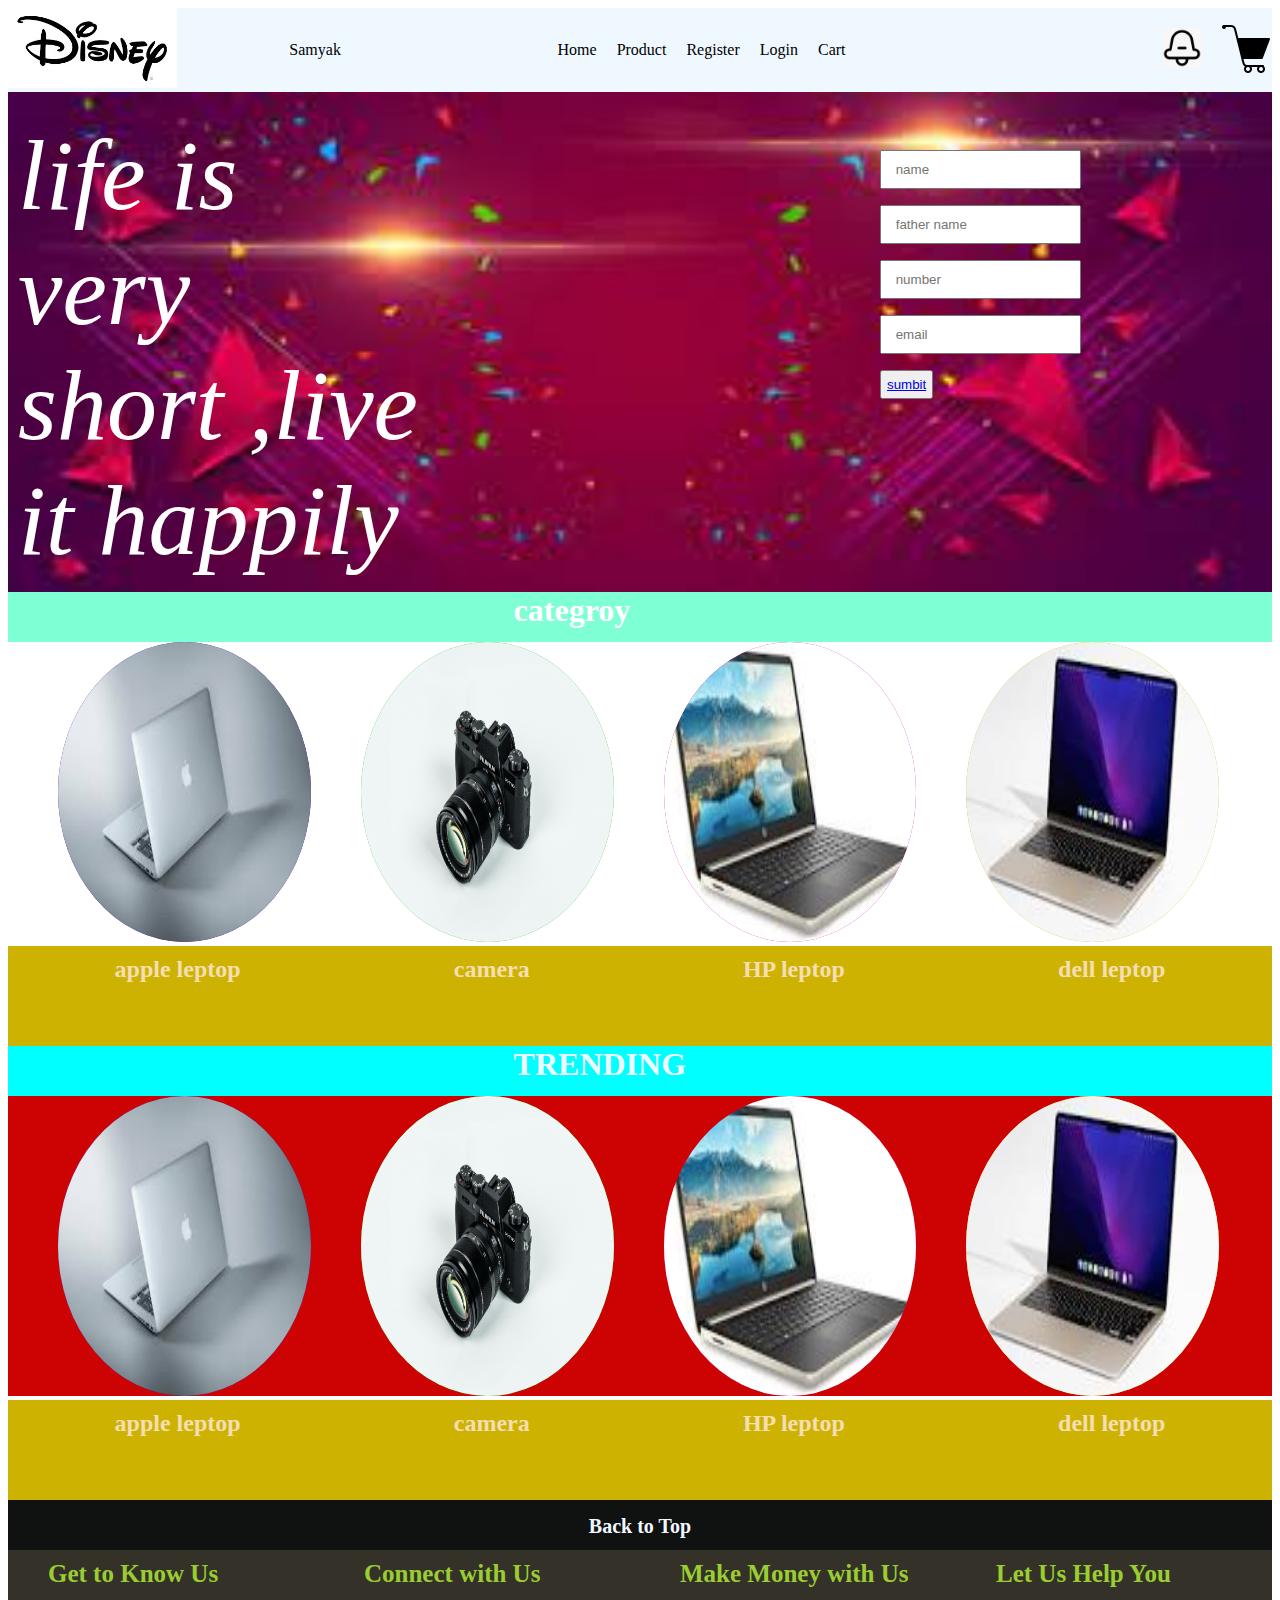
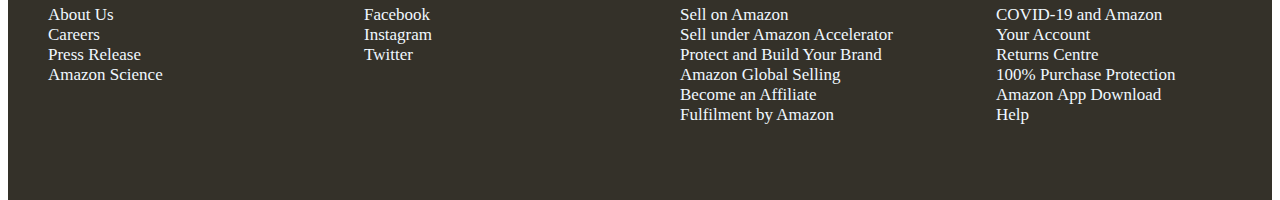
<file: pages/index.html>
<!DOCTYPE html>
<html lang="en">
<head>
    <meta charset="UTF-8">
    <meta name="viewport" content="width=device-width, initial-scale=1.0">
    <title>Document</title>
    <link rel="stylesheet" href="../Style/style.css">
</head>
<body>

    <div class="container">
        
            <nav>
                <div class="header">
                <div class="logo">
                        <img src="../img/icons/logo.jpg" > 
                </div>
                <div class="logoname">
                    <p>Samyak</p>
                </div>
                <div class="menu">
                    <ul>
                        <li><a href="index.html">Home</a></li>                                                                                                                                                               
                        <li><a href="product.html">Product</a></li>  
                        <li><a href="resister.html">Register</a></li>  
                        <li><a href="login.html">Login</a></li>  
                        <li><a href="cart.html">Cart</a></li>
                    </ul>
                </div>

                <div class="notify">
                    <img src="../img/icons/notify.jpg">
                    
                </div>
                <div class="cart"> <img src="../img/cart 45.png" style="width: 50px;height: 50px;">


                </div>
            </div>
            </nav>

      <div class="banner">
        <img src="../img/banner3.jpg" class="banner1">
        <div class="bannertext"> 
            <input type="text" placeholder=" name "><br>
            
            <input type="text" placeholder=" father name "><br>
            <input type="number" placeholder=" number"><br>
            <input type="email" placeholder=" email "><br>
            <button><a href="#">sumbit</a></button>
            


        </div>
        <div class="bannertext2">
            <p><i>  life is very short ,live it happily</i></p>


        </div>


      </div>
      <div class="dinesh">
        <h1>categroy</h1>

      </div>
      <div class="golu">
        <div class="golu1">
           <a href="product.html"> <img src="../img/ta1.jpg" alt=""></a>
            

        </div>
        <div class="golu5">
           <a href="product.html"> <img src="../img/camera.jpg" alt=""></a>

        </div>
        <div class="golu3">
            <a href="product.html"><img src="../img/leptop1.jpg" alt=""></a>

        </div>
        <div class="golu4">
           <a href="product.html"> <img src="../img/leptop2.jpg" alt=""></a>

        </div>
        

        </div>
        <div class="car">
            <h2>apple leptop</h2>
            <h2>camera</h2>
            <h2>HP leptop</h2>
            <h2>dell leptop</h2>

        </div>
        <div class="boy">
            <h1>TRENDING</h1>


        </div>
        <div class="golu2">
            <div class="golu21">
               <a href="product.html"> <img src="../img/ta1.jpg" alt=""></a>
                
    
            </div>
            <div class="golu22">
               <a href="product.html"> <img src="../img/camera.jpg" alt=""></a>
    
            </div>
            <div class="golu23">
                <a href="product.html"><img src="../img/leptop1.jpg" alt=""></a>
    
            </div>
            <div class="golu24">
               <a href="product.html"> <img src="../img/leptop2.jpg" alt=""></a>
    
            </div>
            
    
            </div>
            <div class="car">
                <h2>apple leptop</h2>
                <h2>camera</h2>
                <h2>HP leptop</h2>
                <h2>dell leptop</h2>
    
            </div>
      <footer class="footr">
        <div class="back">
            <h3>Back to Top</h3>
        </div>
        <div class="ft1" >
            <div class="block">
                <h2>Get to Know Us</h2>
                 <ul>
                    <li >About Us</li>
                    <li >Careers</li>
                    <li >Press Release</li>
                    <li >Amazon Science</li>
                 </ul>
             </div>
             <div class="block">
                <h2 >Connect with Us</h2>
                <ul>
                   <li >Facebook</li>
                   <li>Instagram</li>
                   <li >Twitter</li>
                </ul>
             </div>
             <div class="block">
                  <h2>Make Money with Us</h2>
               <ul>
                  <li >Sell on Amazon</li>
                  <li >Sell under Amazon Accelerator</li>
                  <li >Protect and Build Your Brand</li>
                  <li >Amazon Global Selling</li>
                  <li >Become an Affiliate </li>
                  <li >Fulfilment by Amazon</li>
                  
                  
                </ul>
             </div>
             <div class="block">
                 <h2>Let Us Help You</h2>
               <ul>
                  <li >COVID-19 and Amazon</li>
                  <li >Your Account</li>
                  <li >Returns Centre</li>
                  <li >100% Purchase Protection</li>
                  <li >Amazon App Download</li>
                  <li >Help</li>
                </ul>
              </div>
            
           </div>
        
    </footer>
      

      
    </div>
    
</body>
</html>
</file>
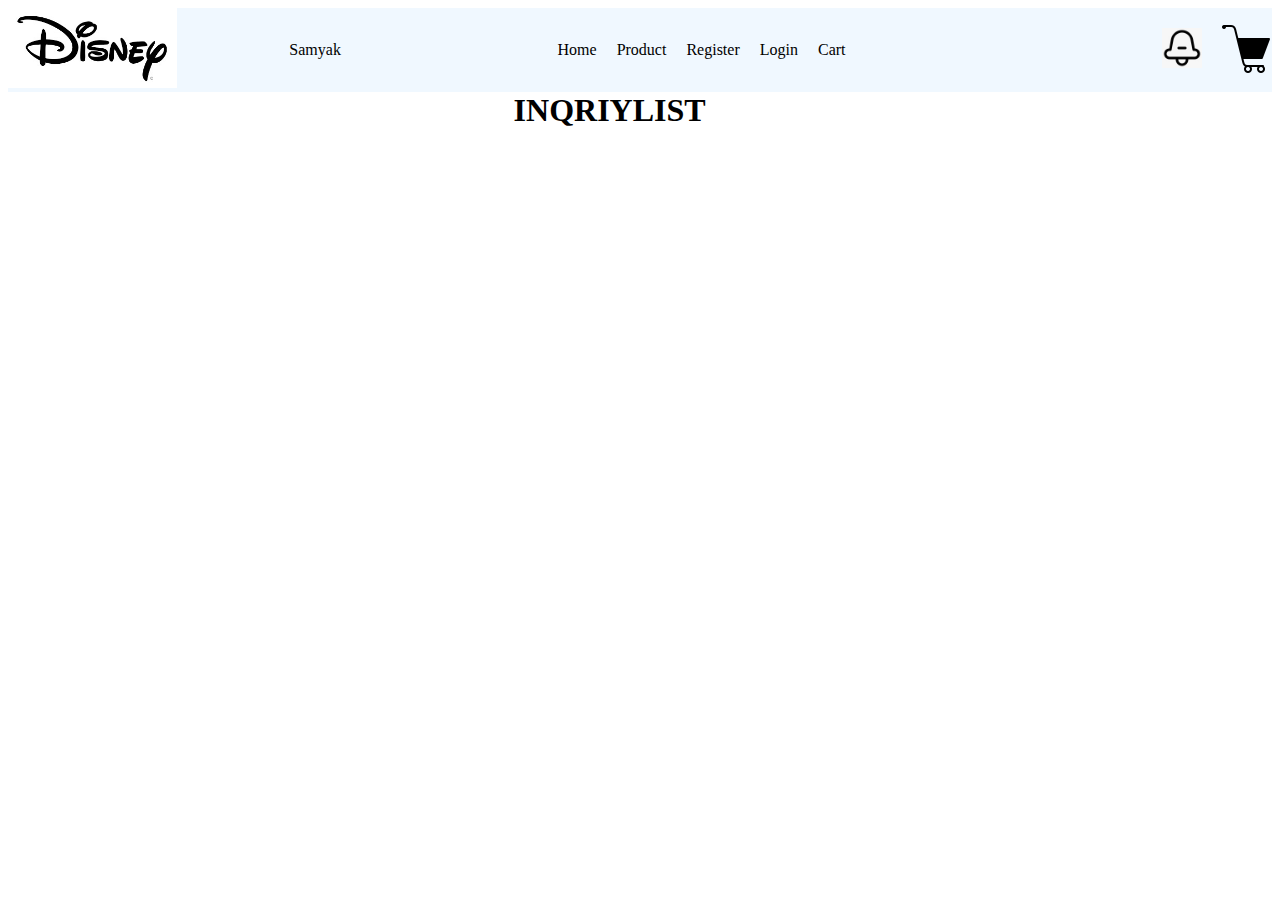
<file: pages/about.html>
<!DOCTYPE html>
<html lang="en">
<head>
    <meta charset="UTF-8">
    <meta name="viewport" content="width=device-width, initial-scale=1.0">
    <title>Document</title>
    <link rel="stylesheet" href="../Style/style.css">
</head>
<body>

    <div class="container">
        
            <nav>
                <div class="header">
                <div class="logo">
                        <img src="../img/icons/logo.jpg" > 
                </div>
                <div class="logoname">
                    <p>Samyak</p>
                </div>
                <div class="menu">
                    <ul>
                        <li><a href="index.html">Home</a></li>                                                                                                                                                               
                        <li><a href="product.html">Product</a></li>  
                        <li><a href="resister.html">Register</a></li>  
                        <li><a href="login.html">Login</a></li>  
                        <li><a href="cart.html">Cart</a></li> 
                    </ul>
                </div>

                <div class="notify">
                    <img src="../img/icons/notify.jpg">
                    
                </div>
                <div class="cart"> <img src="../img/cart 45.png" style="width: 50px;height: 50px;">


                </div>
            </div>
            </nav>
            <div class="time">
                <h1>INQRIYLIST
                </h1>

            </div>
            <div class="aboutbox">
                

            </div>
            


      
    </div>
    
</body>
</html>
</file>
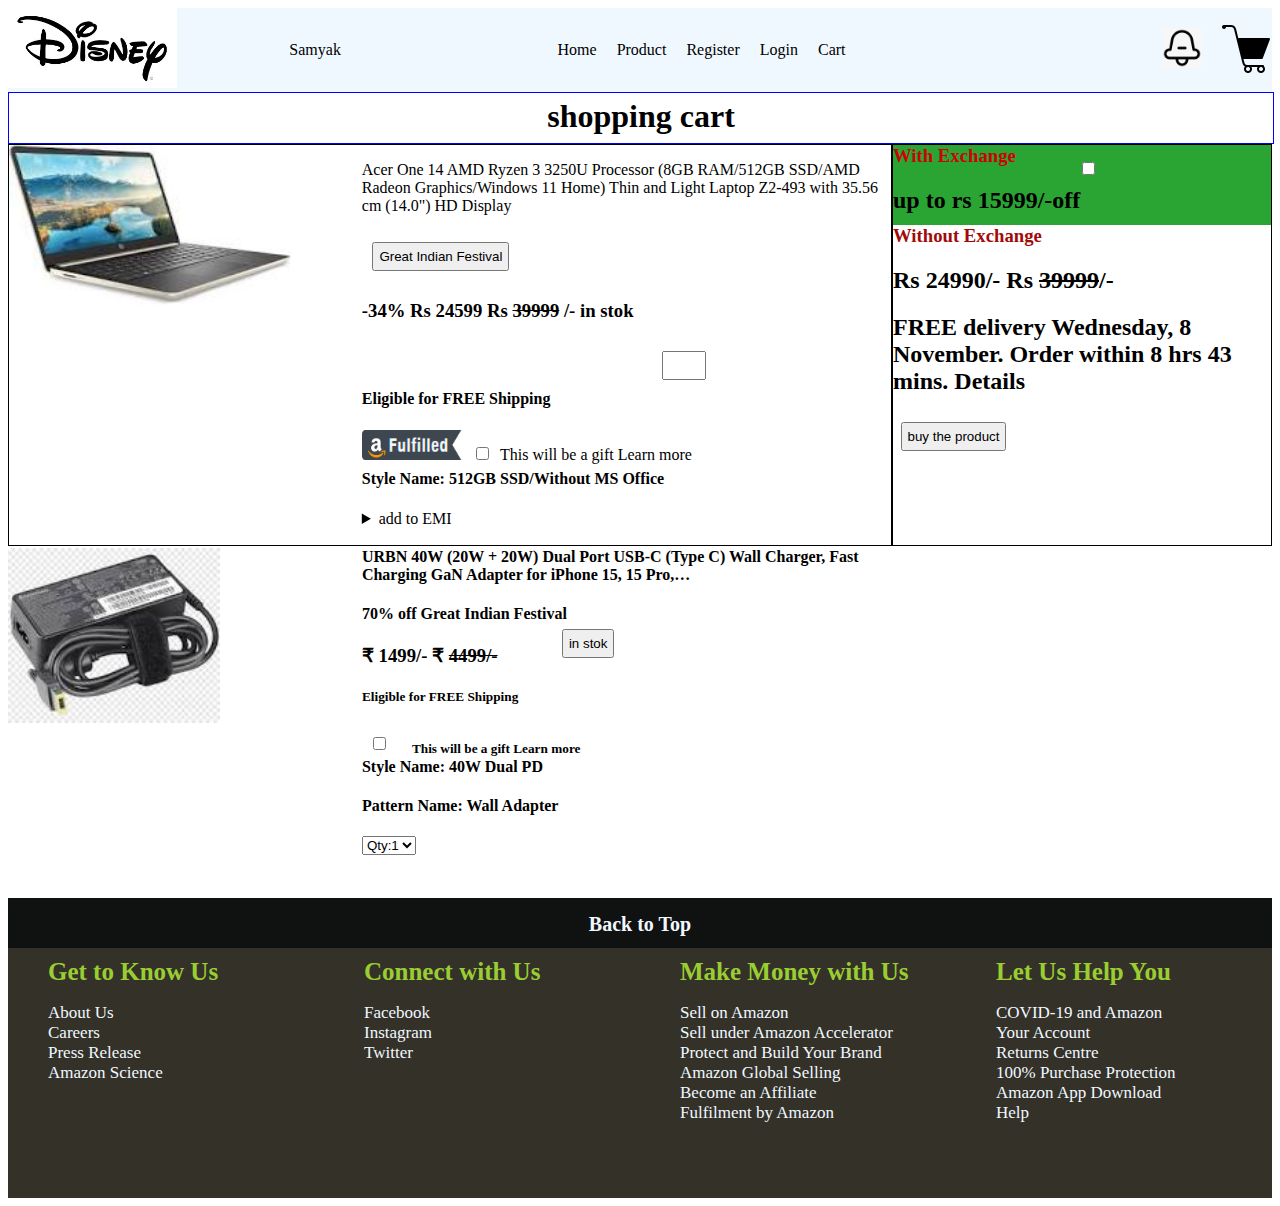
<file: pages/cart.html>
<!DOCTYPE html>
<html lang="en">
<head>
    <meta charset="UTF-8">
    <meta name="viewport" content="width=device-width, initial-scale=1.0">
    <title>Document</title>
    <link rel="stylesheet" href="../Style/style.css">
</head>
<body>

    <div class="container">
        
            <nav>
                <div class="header">
                <div class="logo">
                        <img src="../img/icons/logo.jpg" > 
                </div>
                <div class="logoname">
                    <p>Samyak</p>
                </div>
                <div class="menu">
                    <ul>
                        <li><a href="index.html">Home</a></li>                                                                                                                                                               
                        <li><a href="product.html">Product</a></li>  
                        <li><a href="resister.html">Register</a></li>  
                        <li><a href="login.html">Login</a></li>  
                        <li><a href="cart.html">Cart</a></li> 
                    </ul>
                </div>

                <div class="notify">
                    <img src="../img/icons/notify.jpg">
                    
                </div>
                <div class="cart"> <img src="../img/cart 45.png" style="width: 50px;height: 50px;">

                </div>
            </div>
            </nav>
            <div class="carttext">
                <h1>shopping cart</h1>

            </div>
            <div class="ajay">
                <div class="ajay1">
                    <div class="ajay11">
                        <div class="ajay3">
                            <img src="../img/leptop1.jpg" >

                        </div>
                        <div class="ajay4">
                            <div class="ajay41">
                                <!-- <img src="../img/leptop2.jpg" alt=""> -->

                            </div>
                            <div class="ajay42"> 
                                <!-- <img src="../img/leptop2.jpg" alt=""> -->


                            </div>
                        
                                


                        </div>
                        

                    </div>
                    <div class="ajay12">
                        <p>Acer One 14 AMD Ryzen 3 3250U Processor 
                            (8GB RAM/512GB SSD/AMD Radeon Graphics/Windows 11 Home) 
                            Thin and Light Laptop Z2-493 with 35.56 cm (14.0") HD Display</p>
                        <button>Great Indian Festival</button>
                        <h3> -34% Rs 24599 Rs <del>39999</del> /- in stok</h3>
                        <input type="number" max="5" min="0" style="width: 20px; height: 5px;
                         margin-left: 300px; margin-bottom: 10px;"> 
                        
                        
                        <h4>Eligible for FREE Shipping</h4>
                        <img src="../img/ajay.png" >
                        <input type="checkbox" name="" id="">This will be a gift Learn more
                        <h4>Style Name: 512GB SSD/Without MS Office</h4>
                        
                        <details>
                            <summary>add to EMI</summary>
                            <P>No Cost EMI Plans
                                EMI Plan
                                
                                Interest(pa)
                                
                                Total cost
                                
                                ₹8,330 x 3m	NoCost	₹24,990
                                Standard Plans
                                EMI Plan
                                
                                Interest(pa)
                                
                                Total cost
                                
                                ₹4,461 x 6m	₹1,778 (24%)	₹26,768
                                ₹3,062 x 9m	₹2,565 (24%)	₹27,555
                                ₹2,363 x 12m	₹3,366 (24%)	₹28,356</P>
                        </details>
                        


                    </div>
                    

                    




                </div>
                <div class="ajay2">
                    <div class="ajay21">
                        <h3>With Exchange</h3>
                        <h2>up to rs 15999/-off</h2>
                        <input type="checkbox">


                    </div>
                    <div class="ajay22">
                        <h3>Without Exchange</h3>
                        <h2>Rs 24990/- Rs <del>39999</del>/-

                        </h2>
                        <h2>FREE delivery Wednesday,
                             8 November. Order within 8 hrs 43 mins.
                              Details<h2>
                         <!-- <input type="number" max="5" min="0">        -->
                        <button>buy the product</button>

                    </div>
                    

                </div>


            </div>
        
        

        </div> 
        <div class="rohit">
            <div class="rohit1">
                <div class="rohit11">
                    <img src="../img/chargar.jpg" style="width: 60%;
                    height: 50%;">

                </div>
                <div class="rohit12" style="position: relative;"><h4>URBN 40W (20W + 20W) Dual Port USB-C (Type C) Wall Charger, 
                    Fast Charging GaN Adapter for iPhone 15, 15 Pro,…</h4>
                    <h4>70% off Great Indian Festival</h4>
                    <h3>&#8377 1499/- &#8377 <del>4499/-</del></h3>
                    <button style="margin-left: 200px; position: absolute; top: 20%;">in stok</button>
                    <h5>Eligible for FREE Shipping</h5>
                    <input type="checkbox" name="" id="">
                    <h5 style="margin-left: 50px; position: relative; top: -12%;">This will be a gift Learn more</h5>
                    <h4 style="margin-top: -12%;">Style Name: 40W Dual PD</h4>
                    <h4>Pattern Name: Wall Adapter</h4>
                    <select name="QTY:1" id=""> 
                        <option value="1">Qty:1</option>
                        <option value="2"></option>
                        <option value="3"></option>
                        <option value="4"></option>
                        <option value="5"></option>
                    </select>

                </div>

            </div>
            <div class="rohit2">
                

            </div>

        </div>  
        <footer class="footr">
            <div class="back">
                <h3>Back to Top</h3>
            </div>
            <div class="ft1" >
                <div class="block">
                    <h2>Get to Know Us</h2>
                     <ul>
                        <li >About Us</li>
                        <li >Careers</li>
                        <li >Press Release</li>
                        <li >Amazon Science</li>
                     </ul>
                 </div>
                 <div class="block">
                    <h2 >Connect with Us</h2>
                    <ul>
                       <li >Facebook</li>
                       <li>Instagram</li>
                       <li >Twitter</li>
                    </ul>
                 </div>
                 <div class="block">
                      <h2>Make Money with Us</h2>
                   <ul>
                      <li >Sell on Amazon</li>
                      <li >Sell under Amazon Accelerator</li>
                      <li >Protect and Build Your Brand</li>
                      <li >Amazon Global Selling</li>
                      <li >Become an Affiliate </li>
                      <li >Fulfilment by Amazon</li>
                      
                      
                    </ul>
                 </div>
                 <div class="block">
                     <h2>Let Us Help You</h2>
                   <ul>
                      <li >COVID-19 and Amazon</li>
                      <li >Your Account</li>
                      <li >Returns Centre</li>
                      <li >100% Purchase Protection</li>
                      <li >Amazon App Download</li>
                      <li >Help</li>
                    </ul>
                  </div>
                
               </div>
            
        </footer> 

      
    </div>
    
</body>
</html>
</file>
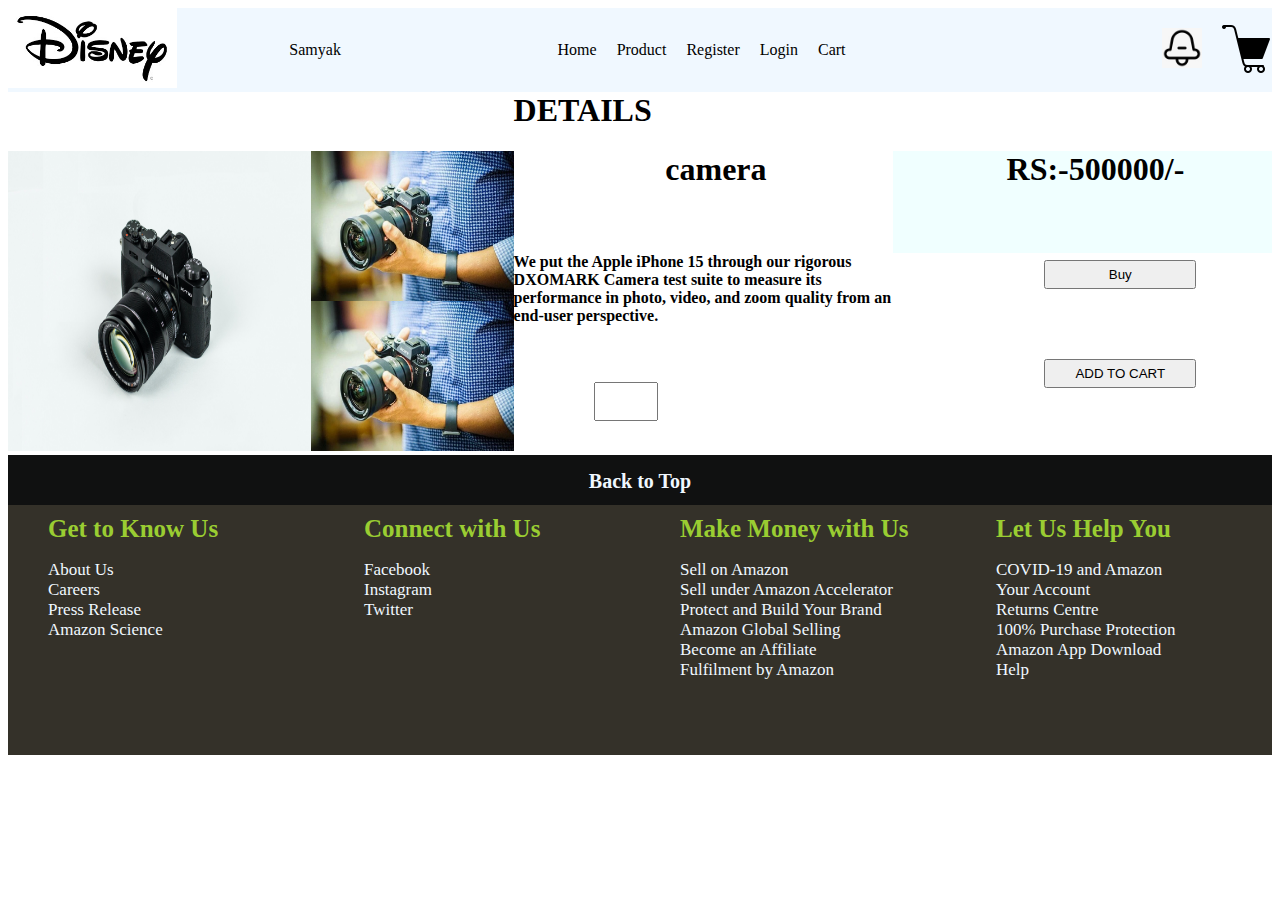
<file: pages/details.html>
<!DOCTYPE html>
<html lang="en">
<head>
    <meta charset="UTF-8">
    <meta name="viewport" content="width=device-width, initial-scale=1.0">
    <title>Document</title>
    <link rel="stylesheet" href="../Style/style.css">
</head>
<body>

    
        
            <nav>
                <div class="header">
                <div class="logo">
                        <img src="../img/icons/logo.jpg" > 
                </div>
                <div class="logoname">
                    <p>Samyak</p>
                </div>
                <div class="menu">
                    <ul>
                        <li><a href="index.html">Home</a></li>                                                                                                                                                               
                        <li><a href="product.html">Product</a></li>  
                        <li><a href="resister.html">Register</a></li>  
                        <li><a href="login.html">Login</a></li>  
                        <li><a href="cart.html">Cart</a></li>
                    </ul>
                </div>

                <div class="notify">
                    <img src="../img/icons/notify.jpg">
                    
                </div>
                <div class="cart"> <img src="../img/cart 45.png" style="width: 50px;height: 50px;">


                </div>
            </div>
            </nav>
            <div class="product">
                <h1>DETAILS</h1>

            </div>
            <div class="product1">
                <div class="tarun">
                    <div class="dilip">
                        <img src="../img/camera.jpg" >

                    </div>
                    <div class="dilip2">
                        <div class="dilip21">
                            <img src="../img/camera2.jpg" >

                        </div>
                        <div class="dilip21">
                            <img src="../img/camera2.jpg" >

                        </div>

                    </div>

                </div>
                
               <div class="tarun1">
                <div class="tarun11">
                    <h1>camera</h1>

                
                </div>
                <div class="tarun12">
                    <h4>We put the Apple iPhone 15 through our rigorous
                         DXOMARK Camera test suite to measure its performance in photo, 
                         video, and zoom quality from an end-user perspective. 


                    </h4>
                    

                </div>
                <div class="tarun13">
                    <input type="number" value="+" max="5" min="0">

                </div>
    
                </div>
                
                 <div class="tarun2">
                    <div class="tarun21">
                        <h1>RS:-500000/-</h1>


                    </div>
                    <div class="tarun22">
                        <button>Buy</button>
                        

                    </div>
                    <div class="tarun23">
                       <a href="cart.html"> <button>ADD TO CART</button></a>
                        

                    </div>
                    
                    

                    
                    
    
                 </div>
    

    

            </div>
            <footer class="footr">
                <div class="back">
                    <h3>Back to Top</h3>
                </div>
                <div class="ft1" >
                    <div class="block">
                        <h2>Get to Know Us</h2>
                         <ul>
                            <li >About Us</li>
                            <li >Careers</li>
                            <li >Press Release</li>
                            <li >Amazon Science</li>
                         </ul>
                     </div>
                     <div class="block">
                        <h2 >Connect with Us</h2>
                        <ul>
                           <li >Facebook</li>
                           <li>Instagram</li>
                           <li >Twitter</li>
                        </ul>
                     </div>
                     <div class="block">
                          <h2>Make Money with Us</h2>
                       <ul>
                          <li >Sell on Amazon</li>
                          <li >Sell under Amazon Accelerator</li>
                          <li >Protect and Build Your Brand</li>
                          <li >Amazon Global Selling</li>
                          <li >Become an Affiliate </li>
                          <li >Fulfilment by Amazon</li>
                          
                          
                        </ul>
                     </div>
                     <div class="block">
                         <h2>Let Us Help You</h2>
                       <ul>
                          <li >COVID-19 and Amazon</li>
                          <li >Your Account</li>
                          <li >Returns Centre</li>
                          <li >100% Purchase Protection</li>
                          <li >Amazon App Download</li>
                          <li >Help</li>
                        </ul>
                      </div>
                    
                   </div>
                
            </footer>
            

            

      
    
    
</body>
</html>
</file>
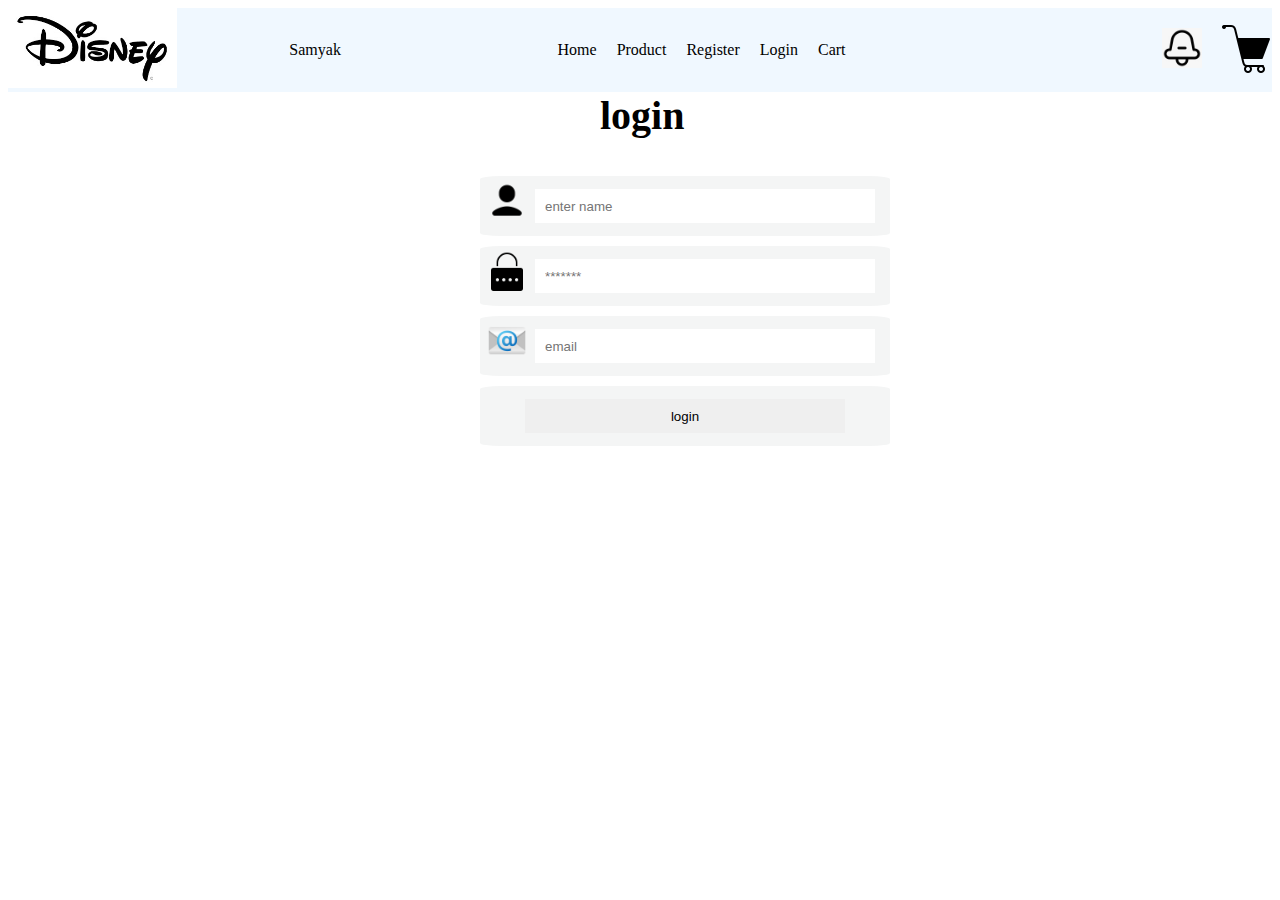
<file: pages/login.html>
<!DOCTYPE html>
<html lang="en">
<head>
    <meta charset="UTF-8">
    <meta name="viewport" content="width=device-width, initial-scale=1.0">
    <title>Document</title>
    <link rel="stylesheet" href="../Style/style.css">
</head>
<body>

    <div class="container">
        
            <nav>
                <div class="header">
                <div class="logo">
                        <img src="../img/icons/logo.jpg" > 
                </div>
                <div class="logoname">
                    <p>Samyak</p>
                </div>
                <div class="menu">
                    <ul>
                        <li><a href="index.html">Home</a></li>                                                                                                                                                               
                        <li><a href="product.html">Product</a></li>  
                        <li><a href="index.html">Register</a></li>  
                        <li><a href="index.html">Login</a></li>  
                        <li><a href="cart.html">Cart</a></li>
                    </ul>
                </div>

                <div class="notify">
                    <img src="../img/icons/notify.jpg">
                    
                </div>
                <div class="cart"> <img src="../img/cart 45.png" style="width: 50px;height: 50px;">

                </div>
            </div>
            </nav>
            <div class="resisterbox">
                <div class="resistertext12">
                    <h1>login</h1>


                </div>
                <div class="Registerform">
                    <div class="resisterformtext"> 
                        <img src="../img/user.png">
                        <input type="text" placeholder="enter name">

                    </div>
                    <div class="resisterformtext"> 
                        <img src="../img/password.png">
                        <input type="password" placeholder="*******" class="text">

                    </div>
                    <div class="resisterformtext"> 
                        <img src="../img/email.png">
                        <input type="email" placeholder="email">
                        </div>
                    <div class="resisterformtext"> 
                        <input type="button" value="login">
                        
                </div>
            </div> 
            

      
    </div>
    
</body>
</html>
</file>
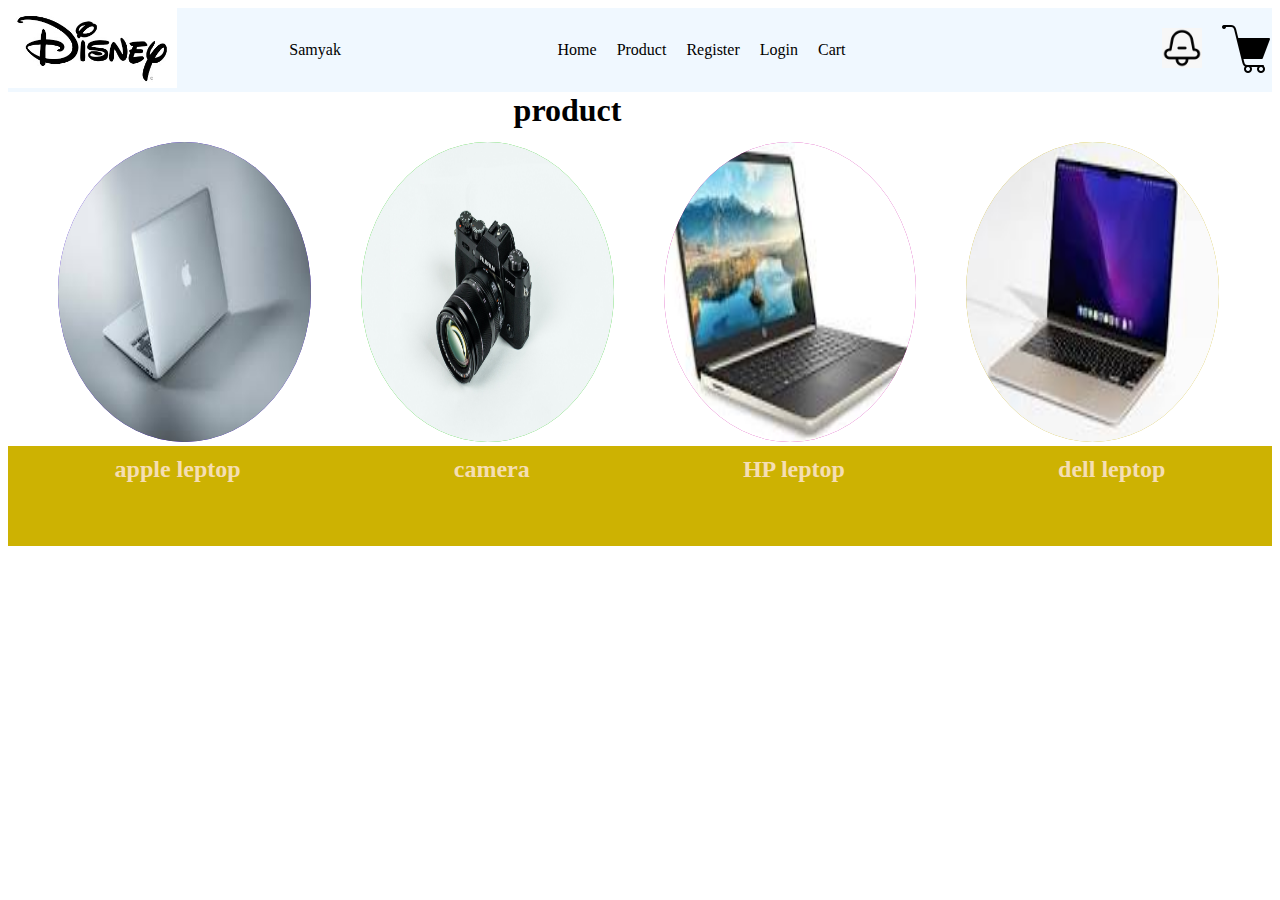
<file: pages/product.html>
<!DOCTYPE html>
<html lang="en">
<head>
    <meta charset="UTF-8">
    <meta name="viewport" content="width=device-width, initial-scale=1.0">
    <title>Document</title>
    <link rel="stylesheet" href="../Style/style.css">
</head>
<body>

    
        
            <nav>
                <div class="header">
                <div class="logo">
                        <img src="../img/icons/logo.jpg" > 
                </div>
                <div class="logoname">
                    <p>Samyak</p>
                </div>
                <div class="menu">
                    <ul>
                        <li><a href="index.html">Home</a></li>                                                                                                                                                               
                        <li><a href="product.html">Product</a></li>  
                        <li><a href="resister.html">Register</a></li>  
                        <li><a href="login.html">Login</a></li>  
                        <li><a href="cart.html">Cart</a></li>
                    </ul>
                </div>

                <div class="notify">
                    <img src="../img/icons/notify.jpg">
                    
                </div>
                <div class="cart"> <img src="../img/cart 45.png" style="width: 50px;height: 50px;">


                </div>
            </div>
            </nav>
            <div style="width: 100%;
            height: 50px;">
            <h1>product</h1>

            </div>
        </div>
        <div class="golu">
          <div class="golu1">
             <a href="details.html"> <img src="../img/ta1.jpg" alt=""></a>
              
  
          </div>
          <div class="golu5">
             <a href="details.html"> <img src="../img/camera.jpg" alt=""></a>
  
          </div>
          <div class="golu3">
              <a href="details.html"><img src="../img/leptop1.jpg" alt=""></a>
  
          </div>
          <div class="golu4">
             <a href="details.html"> <img src="../img/leptop2.jpg" alt=""></a>
  
          </div>
          
  
          </div>
          <div class="car">
              <h2>apple leptop</h2>
              <h2>camera</h2>
              <h2>HP leptop</h2>
              <h2>dell leptop</h2>
  
          </div>
            
            

            

      
    
    
</body>
</html>
</file>
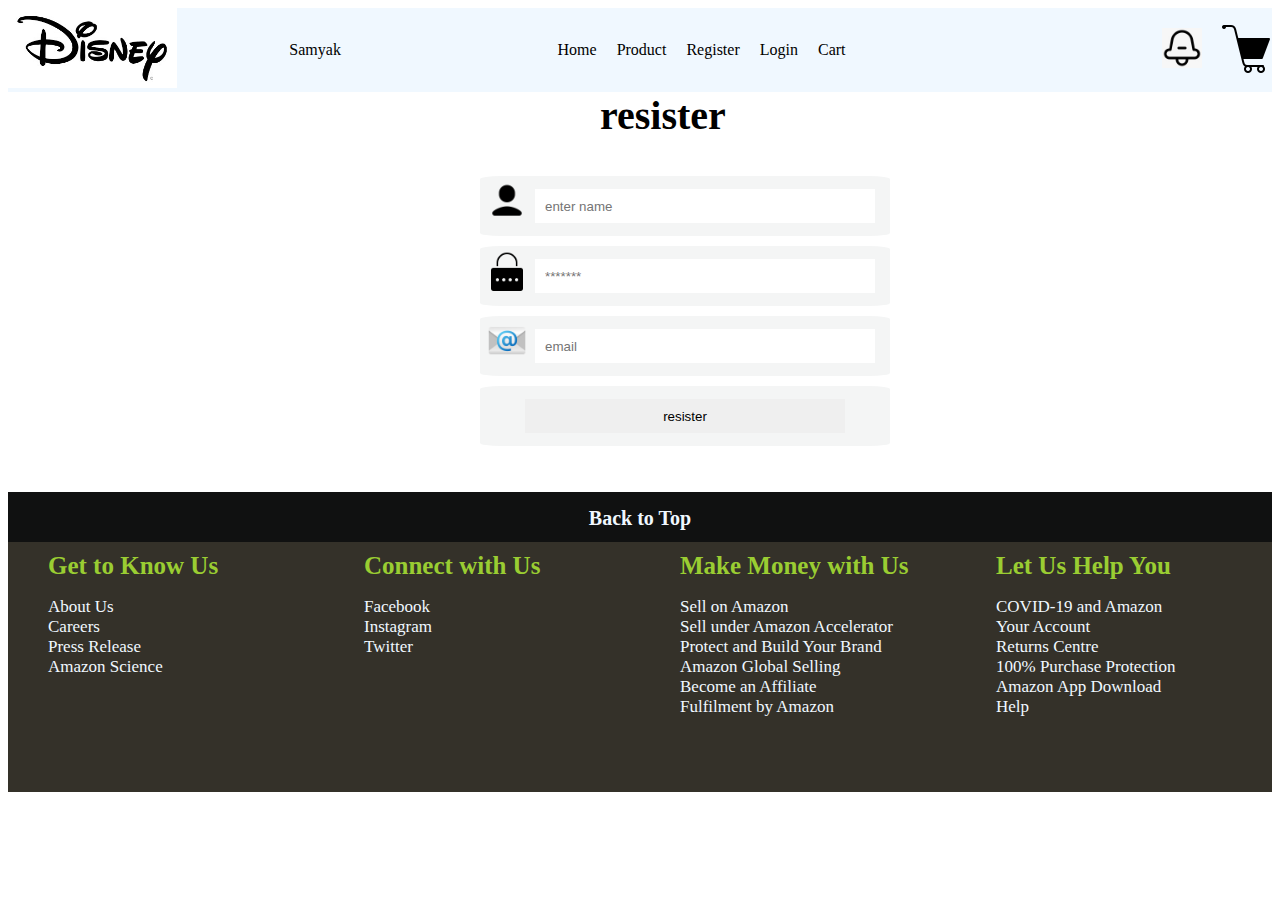
<file: pages/resister.html>
<!DOCTYPE html>
<html lang="en">
<head>
    <meta charset="UTF-8">
    <meta name="viewport" content="width=device-width, initial-scale=1.0">
    <title>Document</title>
    <link rel="stylesheet" href="../Style/style.css">
</head>
<body>

    <div class="container">
        
            <nav>
                <div class="header">
                <div class="logo">
                        <img src="../img/icons/logo.jpg" > 
                </div>
                <div class="logoname">
                    <p>Samyak</p>
                </div>
                <div class="menu">
                    <ul>
                        <li><a href="index.html">Home</a></li>                                                                                                                                                               
                        <li><a href="product.html">Product</a></li>  
                        <li><a href="resister.html">Register</a></li>  
                        <li><a href="login.html">Login</a></li>  
                        <li><a href="cart.html">Cart</a></li>
                    </ul>
                </div>

                <div class="notify">
                    <img src="../img/icons/notify.jpg">
                    
                </div>
                <div class="cart"><img src="../img/cart 45.png" style="width: 50px;height: 50px;">

                </div>
            </div>
            </nav>
            <div class="resisterbox">
                <div class="resistertext12">
                    <h1>resister</h1>


                </div>
                <div class="Registerform">
                    <div class="resisterformtext"> 
                        <img src="../img/user.png">
                        <input type="text" placeholder="enter name">

                    </div>
                    <div class="resisterformtext"> 
                        <img src="../img/password.png">
                        <input type="password" placeholder="*******" class="text">

                    </div>
                    <div class="resisterformtext"> 
                        <img src="../img/email.png">
                        <input type="email" placeholder="email">
                        </div>
                    <div class="resisterformtext"> 
                        <input type="button" value="resister">
                        
                </div>
            </div>
            
        </div>
        <footer class="footr">
            <div class="back">
                <h3>Back to Top</h3>
            </div>
            <div class="ft1" >
                <div class="block">
                    <h2>Get to Know Us</h2>
                     <ul>
                        <li >About Us</li>
                        <li >Careers</li>
                        <li >Press Release</li>
                        <li >Amazon Science</li>
                     </ul>
                 </div>
                 <div class="block">
                    <h2 >Connect with Us</h2>
                    <ul>
                       <li >Facebook</li>
                       <li>Instagram</li>
                       <li >Twitter</li>
                    </ul>
                 </div>
                 <div class="block">
                      <h2>Make Money with Us</h2>
                   <ul>
                      <li >Sell on Amazon</li>
                      <li >Sell under Amazon Accelerator</li>
                      <li >Protect and Build Your Brand</li>
                      <li >Amazon Global Selling</li>
                      <li >Become an Affiliate </li>
                      <li >Fulfilment by Amazon</li>
                      
                      
                    </ul>
                 </div>
                 <div class="block">
                     <h2>Let Us Help You</h2>
                   <ul>
                      <li >COVID-19 and Amazon</li>
                      <li >Your Account</li>
                      <li >Returns Centre</li>
                      <li >100% Purchase Protection</li>
                      <li >Amazon App Download</li>
                      <li >Help</li>
                    </ul>
                  </div>
                
               </div>
            
        </footer>

    
</body>
</html>
</file>
<file: Style/style.css>
.container{
    width: 100%;
    height: 500px;
    /* background-color: aqua; */
}
.header{
    width: 100%;
   background-color: aliceblue;
    display: inline-flex ;
    align-items: center;

}
.logo img{
    width: 60%;
}
.logo .logo{
    width: 100px;
}
.logoname{
width: 20%;
}
.menu{
    width: 60%;
    
}
.menu ul{
list-style-type: none;
display: inline-flex;
}
.menu ul li{
    padding: 10px;

}
.menu ul li :hover{
    filter:drop-shadow(1px 1px 1px black)
    
}
.menu ul li a{
text-decoration: none;
color: black; 
}


.notify img{
width: 40px;
}
.banner{
    width: 100%;
    height: 500px;
    background-color: black;
    position: relative;
}
.banner1{
    width: 100%;
    height: 100%;

}
.bannertext{
    width: 400px;
    height: 400px;
    /* background-color: black; */
    position: absolute;
    top: 50px;
    right: 0px;
}
input{
    padding: 10px;
    margin: 2%;
    

}
.bannertext input:hover{
    filter: drop-shadow(1px 1px 1px red);
}
button{
    padding: 5px;
    margin: 2%;
}
.bannertext button:hover{
    filter: drop-shadow(1px 1px 1px red);
}
.bannertext2{
    width: 400px;
    height: 400px;
    /* background-color: blue; */
    position: absolute;
    top: 10px;
    left: 10px;

}
p i{
    font-size: 100px;
    color: white;
}
.bannertext2 p:hover{
    filter: drop-shadow(5px 5px 5px blue);
}
.resisterbox{
    width: 400px;
    height: 400px;
    /* background-color: blue; */
   
    margin: auto;
    
}
.resistertext12 {
    
    font-size: 20px;
    width: 100%;
    

}
h1{
    margin-left: 170px;

}
.Registerform{
    width: 100%;
    height: 100px;
    
}
.resisterformtext{
    width: 100%;
    height: 50px;
    background-color: rgb(244, 245, 245);
    display: inline-flex;
    justify-content: center;
    margin-left: 10%;
    padding: 5px;
    margin-top: 10px;
    border-radius: 5%;
      }   
.resisterformtext img{
    width: 40px;
    height: 40px;
    /* background-color: azure; */
}
.resisterformtext input{
    width: 80%; 
    border: 0;
}
.product{
    width: 100%;
    height: 10%;
    /* background-color: rgb(25, 22, 108); */
    
}
h1{
    margin-left: 40%;
}
.product1{
    display: inline-flex;
    width: 100%;
    height: 500px;
     /* background-color: aquamarine; */
}
.product1{
    width: 100%;
    height: 300px;
    /* background-color: blue; */
}
.tarun{
    width: 40%;
    height: 100%;
    /* background-color: aqua; */
    display: inline-flex;
}
.tarun1{
    width: 30%;
    height: 100%;
    /* background-color: rgb(24, 26, 26);  */
}
.tarun2{
    width: 30%;
    height: 100%;
     /* background-color: rgb(29, 16, 172);  */
}  
.dilip{
    width: 60%;
    height: 100%;
     /* background-color: blueviolet;  */
}
img{
    width: 100%;
    height: 100%;
}
.dilip2{
    width: 40%;
     height: 100%; 
     /* background-color: rgb(43, 226, 211);  */
} 
.dilip21{
    width: 100%;
    height: 50%;
}
.tarun11{
    width: 100%;
    height: 34%;
    /* background-color: brown; */

}
h1{
    margin-top: 0px;
    
}
.tarun12{
    width: 100%;
    height: 33%;
    /* background-color: rgb(128, 121, 121); */
}
h4{
    margin-top: 0px;
}
.tarun13{
    width: 100%;
    height: 33%;
    /* background-color: rgb(156, 202, 28); */
}
.tarun13 input{
    margin-left: 80px;
    margin-top: 30px;
}
.tarun21{
    width: 100%;
    height: 34%;
    background-color: azure;
}
.tarun21 h1{
    margin-left: 30%;
}
.tarun22{
    width: 100%;
    height: 33%;
    /* background-color: rgb(26, 123, 123); */
}
.tarun22 button{
    margin-left: 40%;
    width: 40%;
}
.tarun23{
    width: 100%;
    height: 33%;
    /* background-color: rgb(50, 203, 19); */
}
.tarun23 button{
    margin-left: 40%;
    width: 40%;
}
.cart{
    margin-left: 20px;
}
.carttext{
    width: 100%;
    height: 50px;
    border: 1px solid blue;
    /* background-color: blueviolet; */
}
.carttext h1{
    margin: 0;
    text-align: center;
    padding-top: 5px;
}
.ajay{
    width: 100%;
    height: 400px;
    /* background-color: aqua; */
    display: inline-flex;
}
.ajay1{
    width: 70%;
    height: 100%;
    /* background-color: brown; */
    display: inline-flex;
    border: 1px solid black; 
}
.ajay2{
    width: 30%;
    height: 100%;
     border: 1px solid black; 
    /* background-color: rgb(178, 207, 17); */
    
    
    
}
.ajay11{
    width: 40%;
    height: 100%;
    /* background-color: aqua; */
}
.ajay11 img{
    width: 50%;
    height: 50%;
}
.ajay12{
    width: 60%;
    height: 100%;
    /* border: 1px solid black; */
    /* background-color: rgb(14, 220, 21); */
}
.ajay12 img{
    width: 100px;
    height: 30px;
}
.ajay3{
    width: 100%;
    height: 50%;
    /* background-color: brown; */
}
.ajay3 img{
    width: 80%;
    height: 80%;
}
.ajay4{
    width: 100%;
    height: 50%;
    /* background-color: rgb(129, 9, 156); */
    display: inline-flex;
}
.ajay41{
    width: 50%;
    height: 100%;
}
.ajay42{
    width: 50%;
    height: 100%;
}
.ajay42 img{
    width: 100%;
    height: 100%;
}
.ajay41 img{
    width: 100%;
    height: 100%;
}
.ajay21{
    width: 100%;
    height: 20%;
    background-color: rgb(42, 165, 52); 
    margin-top: -5%;
    position: relative;
}
.ajay21 input{
    margin-left: 50%; position: absolute;
    margin-top: -19%;
}
.ajay22{
    width: 100%;
    height: 80%;
    /* background-color: rgb(42, 165, 67); */
    margin-top: -5%;
}
.ajay21 h3{
    color: #cd0202;
}
.ajay22 h3{
    color: #a20a0a;
}
.rohit{
    width: 100%;
    height: 350px;
    /* background-color: #a20a0a; */
    display: inline-flex;
    margin-top: 40px;
}
.rohit1{
    width: 70%;
    height: 100%;
    /* background-color: aqua; */
    display: inline-flex;
}
.rohit2{
    width: 30%;
    height: 100%;
    /* background-color: rgb(255, 234, 0); */
}
.rohit11{
    width: 40%;
    height: 100%;
    /* background-color: blue; */
}
.rohit12{
    width: 60%;
    height: 100%;
    /* background-color: rgb(0, 208, 255); */
}
.footr{
    width: 100%;
    height: 300px;
    background-color: rgba(37, 33, 25, 0.929);
}
.back{
    width: 100%;
    height: 50px;
     background-color: rgb(16, 17, 17);
}
.back h3{
    margin: 0%;
    color: aliceblue;
    font-size: 20px;
    padding-top: 15px;
    text-align: center;
}
.ft1{
    width: 100%;
    height: 250px;
   align-items: center;
    display: inline-flex;
}
.block{
    width: 25%;height: 250px;
}
.block h2{
    margin: 0%;
    font-size: 25px;
    font-weight: 900;
    color: yellowgreen;
    padding-top: 10px;
    padding-left: 40px;
    
 }
 .block ul{
    list-style-type: none;
     color: aliceblue;
     font-size: 17px;
 }
 .dinesh{
    width: 100%;
    height: 50px;
    background-color: aquamarine;
 }
 .dinesh h1{
    color: white;
 }
 .golu{
    width: 100%;
    height: 300px;
    /* background-color: #cd0202; */
    display: inline-flex;
    
    
 }
 .golu1{
    width: 20%;
    height: 100%;
    background-color: #3502cd;
    border-radius: 100%;
    margin-left: 50px;
    overflow: hidden;
    
 }
 .golu1:hover{
    transform: scale(1.1);
    transition-duration: 2s;
 }

 /* .golu1 img:hover{
    transform: scale(2);
    transition-duration: calc(2s);
 } */
 

    
 
 .golu5{
    width: 20%;
    height: 100%;
    background-color: #13cd02;
    border-radius: 100%;
    margin-left: 50px;
    overflow: hidden;
    
 }
 /* .golu5 img:hover{
    transform: scale(2);
    transition-duration: calc(2s);
 } */
 .golu5:hover{
    transform: scale(1.1);
    transition-duration: 2s;}
 .golu3{
    width: 20%;
    height: 100%;
    background-color: #cd02a1;
    border-radius: 100%; 
    margin-left: 50px;
    overflow: hidden;
    
 }
 /* .golu3 img:hover{
    transform: scale(2);
    transition-duration: calc(2s);
 } */
 .golu3:hover{
    transform: scale(1.1);
    transition-duration: 2s;}
 .golu4{
    width: 20%;
    height: 100%;
    background-color: #cdb202;
    border-radius: 100%;
    margin-left: 50px;
    overflow: hidden;
    
 }
 /* .golu4 img:hover{
    transform: scale(2);
    transition-duration: calc(2s);
 } */
 .golu4:hover{
    transform: scale(1.1);
    transition-duration: 2s;}
 .car{
    width: 100%;
    height: 100px;
    background-color: #cdb202;
    display: inline-flex;
    
 }
 .car h2{
    margin: auto;
    margin-top: 10px;
    color: wheat;
 }
 .car h2:hover{
    filter: drop-shadow(1px 1px 1px black);
 }
.boy{
    width: 100%;
    height: 50px;
    background-color: aqua;

}
.boy h1{
    color: aliceblue;
}
.boy h1:hover{
    filter: drop-shadow(1px 1px 1px black);
}
.golu2{
    width: 100%;
    height: 300px;
    background-color: #cd0202;
    display: inline-flex;
    
    
 }
 .golu21{
    width: 20%;
    height: 100%;
    background-color: #3502cd;
    border-radius: 100%;
    margin-left: 50px;
    overflow: hidden;
    
 }
 

    
 
 .golu22{
    width: 20%;
    height: 100%;
    background-color: #13cd02;
    border-radius: 100%;
    margin-left: 50px;
    overflow: hidden;
    
 }
 .golu23{
    width: 20%;
    height: 100%;
    background-color: #cd02a1;
    border-radius: 100%; 
    margin-left: 50px;
    overflow: hidden;
    
 }
 .golu24{
    width: 20%;
    height: 100%;
    background-color: #cdb202;
    border-radius: 100%;
    margin-left: 50px;
    overflow: hidden;
    
 }
 .car{
    width: 100%;
    height: 100px;
    background-color: #cdb202;
    display: inline-flex;
    
 }
 .car h2{
    margin: auto;
    margin-top: 10px;}

.dinesh h1:hover{
    filter: drop-shadow(1px 1px 1px black);
}
</file>
